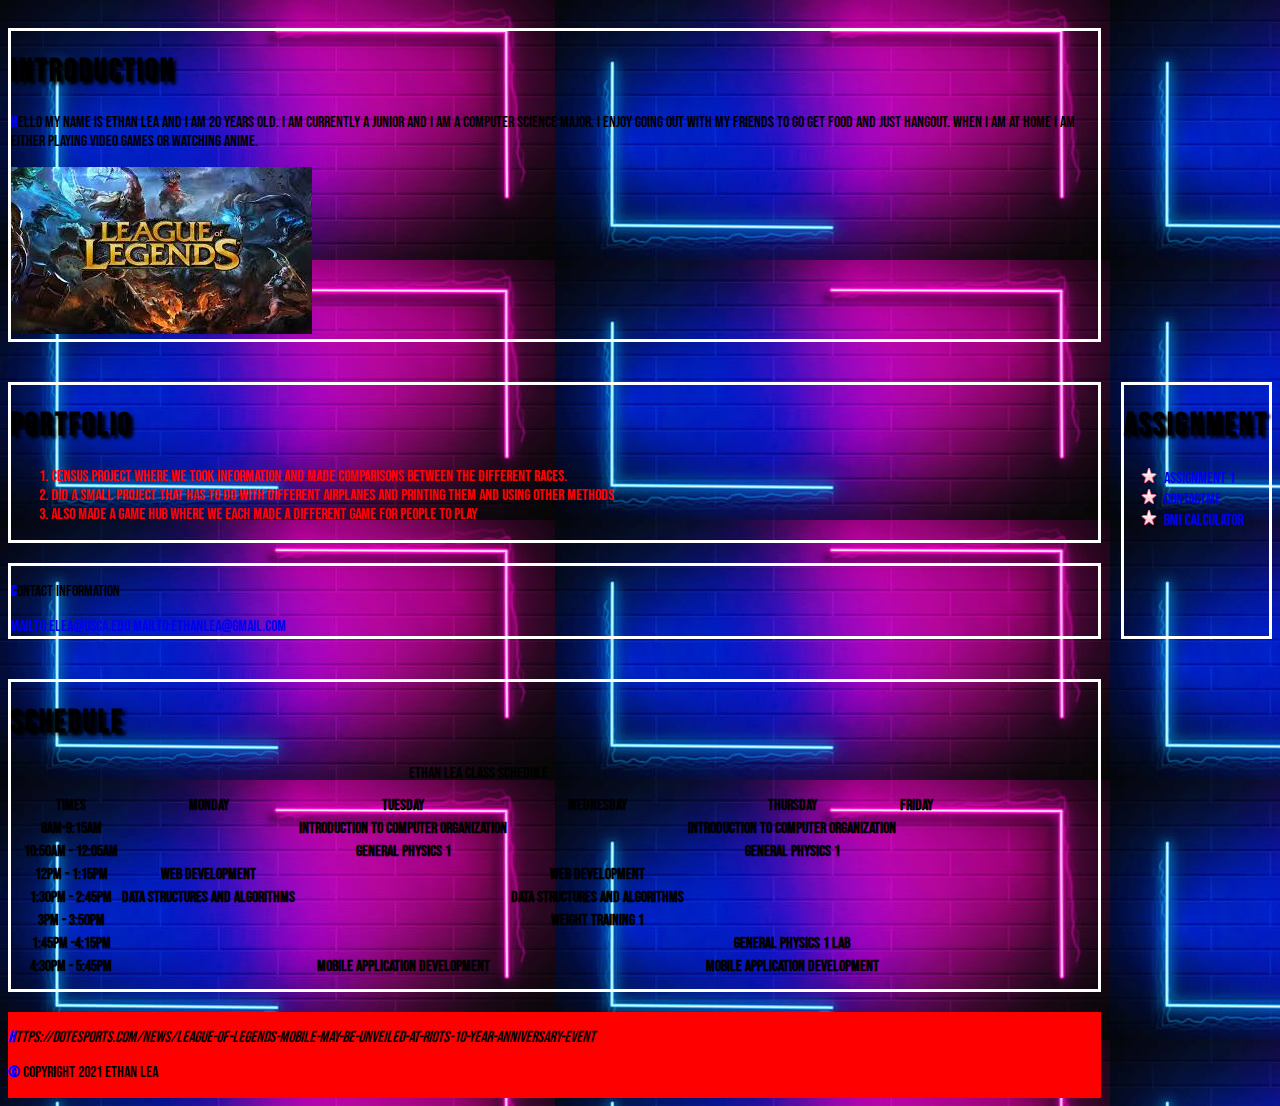
<file: index.html>
<!DOCTYPE html>

<head>
    <title>Homepage of Ethan Lea</title>
    <link rel="stylesheet" href=" css/home.css ">
    <link rel="preconnect" href="https://fonts.googleapis.com">
    <link rel="preconnect" href="https://fonts.gstatic.com" crossorigin>
    <link href="https://fonts.googleapis.com/css2?family=Bebas+Neue&display=swap" rel="stylesheet">

</head>

<body>
    <div class="wrapper">
        <div class="navbar">
            <nav>
                <ul>
                    <li><a href="https://usca.edu/">USCA main website</a></li>
                    <li><a href="#assignment">Assignment Section</a></li>
                    <li><a href="#address">Contact Information Section</a></li>
                    <li><a href="#introduction">Introduction Section</a></li>
                    <li><a href="#schedule">Schedule Section</a></li>
                </ul>
            </nav>
        </div>
        <div class="introduction" id="introduction">
            <h1>Introduction</h1>

            <p>Hello my name is Ethan Lea and I am 20 years old. I am currently a junior and I am a computer science
                major.
                I enjoy going out with my friends to go get food and just hangout. When I am at home I am either playing
                video games or watching anime.</p>
            <img src="img/leagueoflegends.jpg" alt="League of Legends picture">
        </div>
        <div class="assignment" id="assignment">
            <h1>Assignment</h1>
            
            <ul>
           
                <li><a href="doc/Assignment1.pdf">Assignment 1</a></li>
                <li><a href="ContactMe.html">ContactMe</a></li>
                <li><a href="bmi.html">BMI Calculator</a></li>
            </ul>
        </div>
        <div class="portfolio">
            <h1>Portfolio</h1>

            <ol>
                <li>Census Project where we took information and made comparisons between the different races.</li>
                <li>Did a small project that has to do with different airplanes and printing them and using other
                    methods
                </li>
                <li>Also made a game hub where we each made a different game for people to play</li>
            </ol>
        </div>
        <div class="address" id="address">
            <p>Contact Information</p>

            <a href="mailto:elea@usca.edu">mailto:elea@usca.edu</a>
            <a href="mailto:ethanlea@gmail.com">mailto:ethanlea@gmail.com</a>
        </div>
        <div class="schedule" id="schedule">
            <h1>Schedule</h1>


            <table>
                <caption>Ethan Lea Class Schedule</caption>

                <thead>
                    <tr>
                        <th>Times</th>
                        <th>Monday</th>
                        <th>Tuesday</th>
                        <th>Wednesday</th>
                        <th>Thursday</th>
                        <th>Friday</th>
                    </tr>

                </thead>
                <tbody>
                    <tr>
                        <th>8am-9:15am</th>
                        <th></th>
                        <th>Introduction to Computer Organization</th>
                        <th></th>
                        <th>Introduction to Computer Organization</th>
                        <th></th>
                    </tr>
                    <tr>
                        <th>10:50am - 12:05am</th>
                        <th></th>
                        <th>General Physics 1</th>
                        <th></th>
                        <th>General Physics 1</th>
                        <th></th>
                    </tr>
                    <tr>
                        <th>12pm - 1:15pm </th>
                        <th>Web Development</th>
                        <th></th>
                        <th>Web Development</th>
                        <th></th>
                        <th></th>
                    </tr>
                    <tr>
                        <th>1:30pm - 2:45pm</th>
                        <th>Data Structures and Algorithms</th>
                        <th></th>
                        <th>Data Structures and Algorithms</th>
                        <th></th>
                        <th></th>
                    </tr>
                    <tr>
                        <th>3pm - 3:50pm</th>
                        <th></th>
                        <th></th>
                        <th>Weight Training 1</th>
                        <th></th>
                        <th></th>
                    </tr>
                    <tr>
                        <th>1:45pm -4:15pm</th>
                        <th></th>
                        <th></th>
                        <th></th>
                        <th>General Physics 1 Lab</th>
                        <th></th>
                    </tr>
                    <tr>
                        <th>4:30pm - 5:45pm</th>
                        <th></th>
                        <th>Mobile Application Development</th>
                        <th></th>
                        <th>Mobile Application Development</th>
                        <th></th>
                    </tr>
                </tbody>
            </table>




        </div>
        <footer class="copyright">
            <p><cite>https://dotesports.com/news/league-of-legends-mobile-may-be-unveiled-at-riots-10-year-anniversary-event</cite>
            </p>
            <p>&copy; Copyright 2021 Ethan Lea</p>
        </footer>
</body>



</html>
</file>
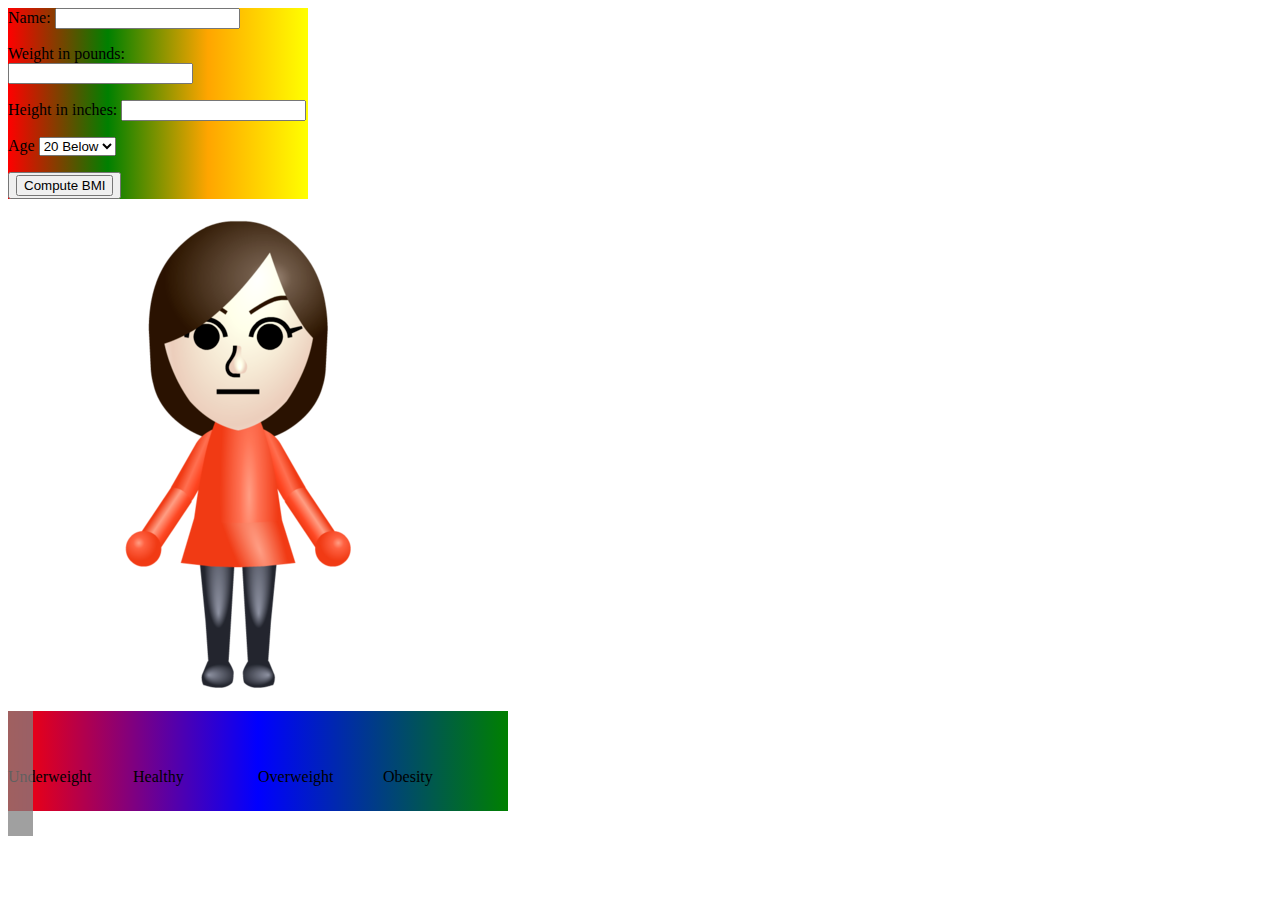
<file: bmi.html>
<html>

<head>
    <meta charset="UTF-8">

    <link rel="stylesheet" href=" css/main.css ">
    <!-- Jquery library   ---->
    <script src="https://code.jquery.com/jquery-3.5.1.js"
        integrity="sha256-QWo7LDvxbWT2tbbQ97B53yJnYU3WhH/C8ycbRAkjPDc=" crossorigin="anonymous"></script>


</head>

<body>
    <div class="wrapper">
        <div>
            <div class="rainbow">
            <p>
                <label> Name:
                    <input type="text" id="name">
                </label>
            </p>
            <p id="welcome1">

            </p>
            <p>
                <label> Weight in pounds:
                    <input type="text" id="weight">
                </label>
            </p>
            <p>
                <label> Height in inches:
                    <input type="text" id="height">
                </label>
            </p>
            <p>Age
                <select id="age">
                    <option> 20 Below </option>
                    <option> 20 - 30</option>
                    <option> 30 - 50</option>
                    <option> 50 - 60</option>
                    <option> 60 above</option>
                </select>
            </p>
            <p id="ageResult">

            </p>
            <p>
                <button>
                    <input type="button" value="Compute BMI" id="pbutton">
                </button>



            </p>
            <p id="result">

            </p>
            </div>
                <img src="img/Female_Mii.png"  id = "mii"> 
        </p>
        <div class="weightBlock"><p style="position: absolute; left: 0;">Underweight</p><p style="position: absolute; left:25%;">Healthy</p><p style="position: absolute; left: 50%;">Overweight</p><p style="position: absolute; left: 75%;">Obesity</p>
            <div id="vBar" class="vertical bar" style="width: 25px;height: 125px;background-color: grey;  opacity: .75;top: -10%;"></div>
                </div>
            
            <script>
                document.getElementById('name').addEventListener('blur', welcome);
                document.getElementById('pbutton').addEventListener('click', calcBMi);
                function welcome() {
                    document.getElementById('welcome1').textContent = "Hey " + document.getElementById('name').value + " Thanks for using our BMI calculator"
                }
                function calcBMi() {
                    
                            
                    var weight = document.getElementById('weight').value;
                    var height = document.getElementById('height').value;
                    var e1 = document.getElementById('age').selectedIndex;
                    switch (e1) {
                        case 0: document.getElementById('ageResult').textContent = "Hey check out this link (https://www.cdc.gov/growthcharts/data/set1clinical/cj41l023.pdf to determine weight category"
                    }
                    if (weight > 0 && height > 0) {
                        var bmi = (weight * 703) / (height * height);
                        document.getElementById('result').textContent = "Your BMI is " + bmi.toFixed(2);
                        if (bmi > 25 && bmi < 30) {
                            window.open("http://www.nhlbi.nih.gov/health/public/heart/obesity/lose_wt/control.htm");
                            document.getElementById('vBar').animate(
                        [
                            {transform:'translate(10px)'}, 
                            {transform:'translate(270x)'}],
                            {duration:1000,fill:'forwards'});
                            document.getElementById('mii').animate([{transform:'scale(0.2,0.5)'}, {transform:'scale(0.8,0.5)'}],{duration:1000,fill:'forwards'});
                        }
                        } 
                    
                        if(bmi >= 30){
                            window.open("http://www.nhlbi.nih.gov/health/public/heart/obesity/lose_wt/control.htm");
                            document.getElementById('vBar').animate(
                        [
                            {transform:'translate(10px)'}, 
                            {transform:'translate(405px)'}],
                            {duration:1000,fill:'forwards'});
                            document.getElementById('mii').animate([{transform:'scale(0.2,0.5)'}, {transform:'scale(1.0,0.5)'}],{duration:1000,fill:'forwards'});
                        }
                          
                        if(bmi > 18.5 && bmi < 25){
                            document.getElementById('vBar').animate(
                        [
                            {transform:'translate(10px)'}, 
                            {transform:'translate(133px)'}],
                            {duration:1000,fill:'forwards'});
                            document.getElementById('mii').animate([{transform:'scale(0.2,0.5)'}, {transform:'scale(0.6,0.5)'}],{duration:1000,fill:'forwards'});
                        }
                        
                        if(bmi > 0 && bmi < 18){
                            document.getElementById('vBar').animate(
                        [
                            {transform:'translate(10px)'}, 
                            {transform:'translate(23px)'}],
                            {duration:1000,fill:'forwards'});
                            document.getElementById('mii').animate([{transform:'scale(0.2,0.5)'}, {transform:'scale(0.4,0.5)'}],{duration:1000,fill:'forwards'});
                        }
                        
                    
                     
                    }
                   
        

            </script>

        </div>
    </div>

</body>

</html>
</file>
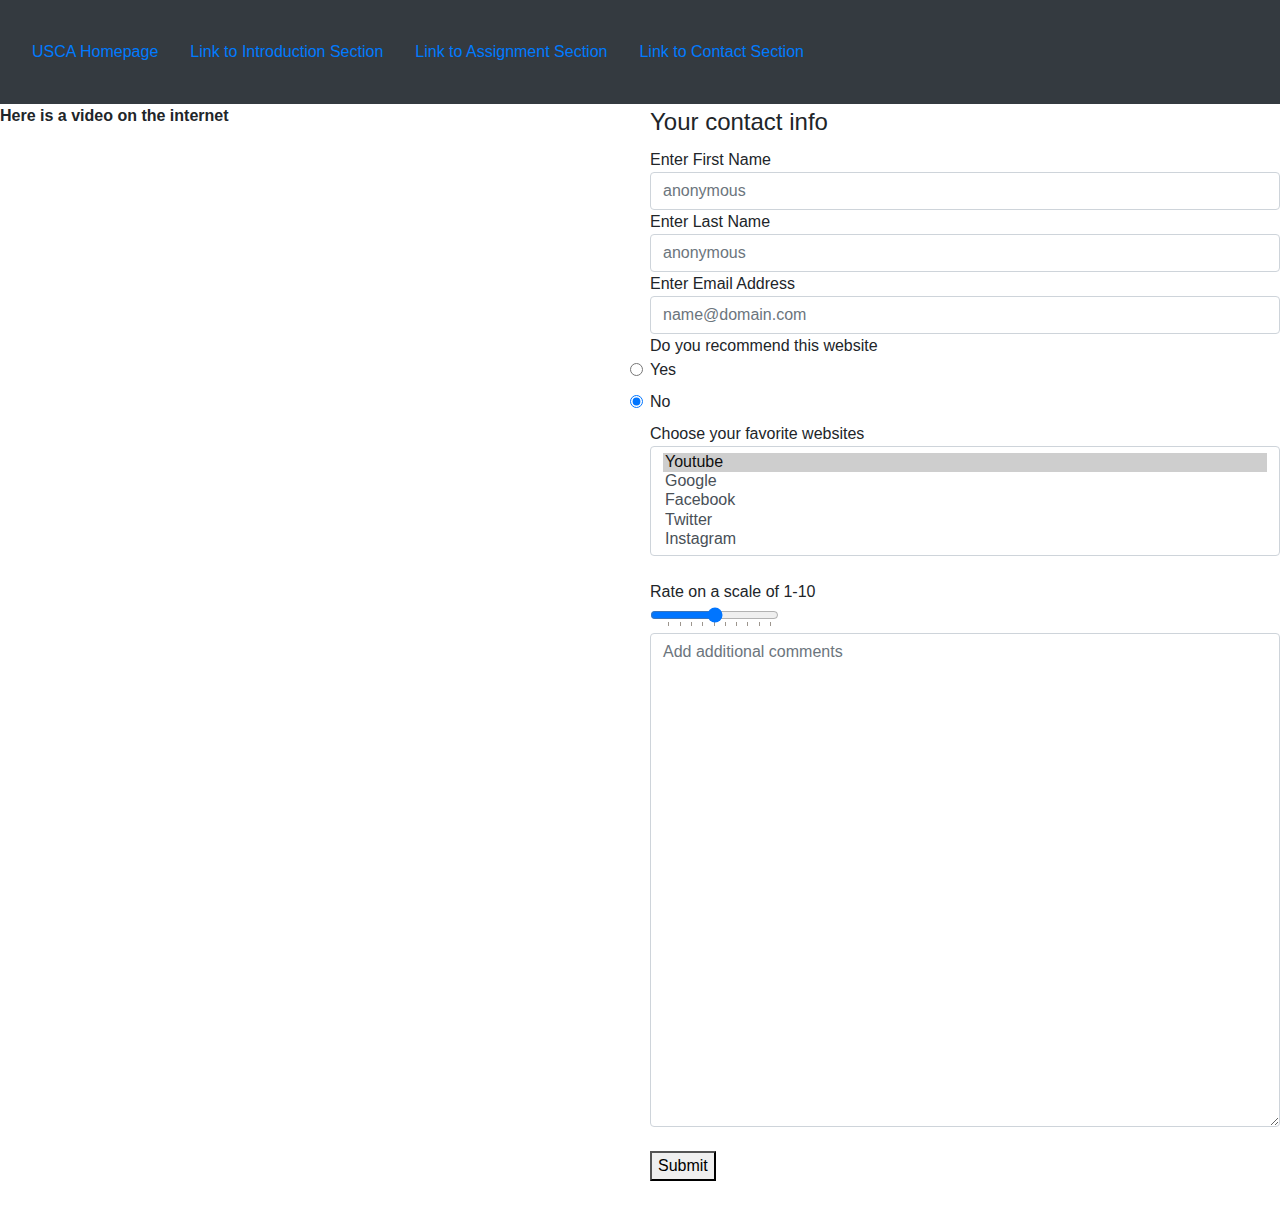
<file: ContactMe.html>
<!DOCTYPE html>
 
<head>
    <title>Contact me page</title>
    <link rel="stylesheet" href=" css/contact.css ">
    <link rel="stylesheet" href="https://stackpath.bootstrapcdn.com/bootstrap/4.3.1/css/bootstrap.min.css"
        integrity="sha384-ggOyR0iXCbMQv3Xipma34MD+dH/1fQ784/j6cY/iJTQUOhcWr7x9JvoRxT2MZw1T" crossorigin="anonymous">
</head>
 
<body>
 
    <div class="navbar navbar-expand-lg navbar-dark bg-dark">
        <ul class="nav font-weight-light">​
 
            <li class="nav-item font-weight-light">​
 
                <a class="nav-link active" href="https://usca.edu/">USCA Homepage</a>​
 
            </li>​
 
            <li class="nav-item font-weight-light">​
 
                <a class="nav-link" href="index.html#introduction">Link to Introduction Section</a>​
 
            </li>​
 
            <li class="nav-item font-weight-light">​
 
                <a class="nav-link" href="index.html#assignment">Link to Assignment Section</a>​
 
            </li>​
 
            <li class="nav-item font-weight-light">​
 
                <a class="nav-link" href="index.html#address">Link to Contact Section</a>​
 
            </li>​
 
        </ul>
    </div>
    
 
    <div class="wrapper">
        <div class="video rounded-border">
        <p class="font-weight-bold">Here is a video on the internet</p>
            <iframe class = "rounded" width="560" height="315" src="https://www.youtube.com/embed/VFyqQqJ4O18" title="YouTube video player"
    frameborder="0" allow="accelerometer; autoplay; clipboard-write; encrypted-media; gyroscope; picture-in-picture"
        allowfullscreen></iframe>
    </div>
    <div class="form form-group">
        <form name="feedback" class="form-group">
        <fieldset>
            <legend>Your contact info</legend>
        Enter First Name<input class="form-control" type="text" placeholder="anonymous" name="fname" required>
        Enter Last Name<input class="form-control"type="text" placeholder="anonymous" name="lname" required>
        Enter Email Address<input class="form-control" type="email" placeholder="name@domain.com" name="mail">
    </fieldset>
        Do you recommend this website<br>
        <input type="radio" class="form-check form-check-input form-check-la"name="recommendation" value="yes" id="yes" checked> <label for="yes">Yes</label> <br>
        <input type="radio" class="form-check form-check-input form-check-la"name="recommendation" value="no" id="no" checked> <label for="no">No</label> <br>
        Choose your favorite websites <br>
        <select class="form-control" size="5" name="favorites" id="favorite" multiple>
            
            <option value="Youtube" selected>Youtube</option>
            <option value="Google">Google</option>
            <option value="Facebook">Facebook</option>
            <option value="Twitter">Twitter</option>
            <option value="Instagram">Instagram</option>
            
        </select>
        <br>
        Rate on a scale of 1-10<br>
        <datalist id="numbers">
           
                <option value="1">1</option>
                <option value="2">2</option>
                <option value="3">3</option>
                <option value="4">4</option>
                <option value="5">5</option>
                <option value="6">6</option>
                <option value="7">7</option>
                <option value="8">8</option>
                <option value="9">9</option>
                <option value="10">10</option>
            
        </datalist>
        <input class="form-range" type="range" min="0" max="10" step="1" name="rating" list="numbers"><br>
        <textarea class="form-control" name="comment" id="comment" placeholder="Add additional comments" cols="30" rows="20"></textarea><br>
        <button type="submit" value="Submit" name="submit">Submit</button><br>
 
    </form>
    </div>
    </div>
    
    <script src="https://code.jquery.com/jquery-3.2.1.slim.min.js"
        integrity="sha384-KJ3o2DKtIkvYIK3UENzmM7KCkRr/rE9/Qpg6aAZGJwFDMVNA/GpGFF93hXpG5KkN"
        crossorigin="anonymous"></script>
    <script src="https://cdnjs.cloudflare.com/ajax/libs/popper.js/1.12.9/umd/popper.min.js"
        integrity="sha384-ApNbgh9B+Y1QKtv3Rn7W3mgPxhU9K/ScQsAP7hUibX39j7fakFPskvXusvfa0b4Q"
        crossorigin="anonymous"></script>
    <script src="https://maxcdn.bootstrapcdn.com/bootstrap/4.0.0/js/bootstrap.min.js"
        integrity="sha384-JZR6Spejh4U02d8jOt6vLEHfe/JQGiRRSQQxSfFWpi1MquVdAyjUar5+76PVCmYl"
        crossorigin="anonymous"></script>
</body>
</file>
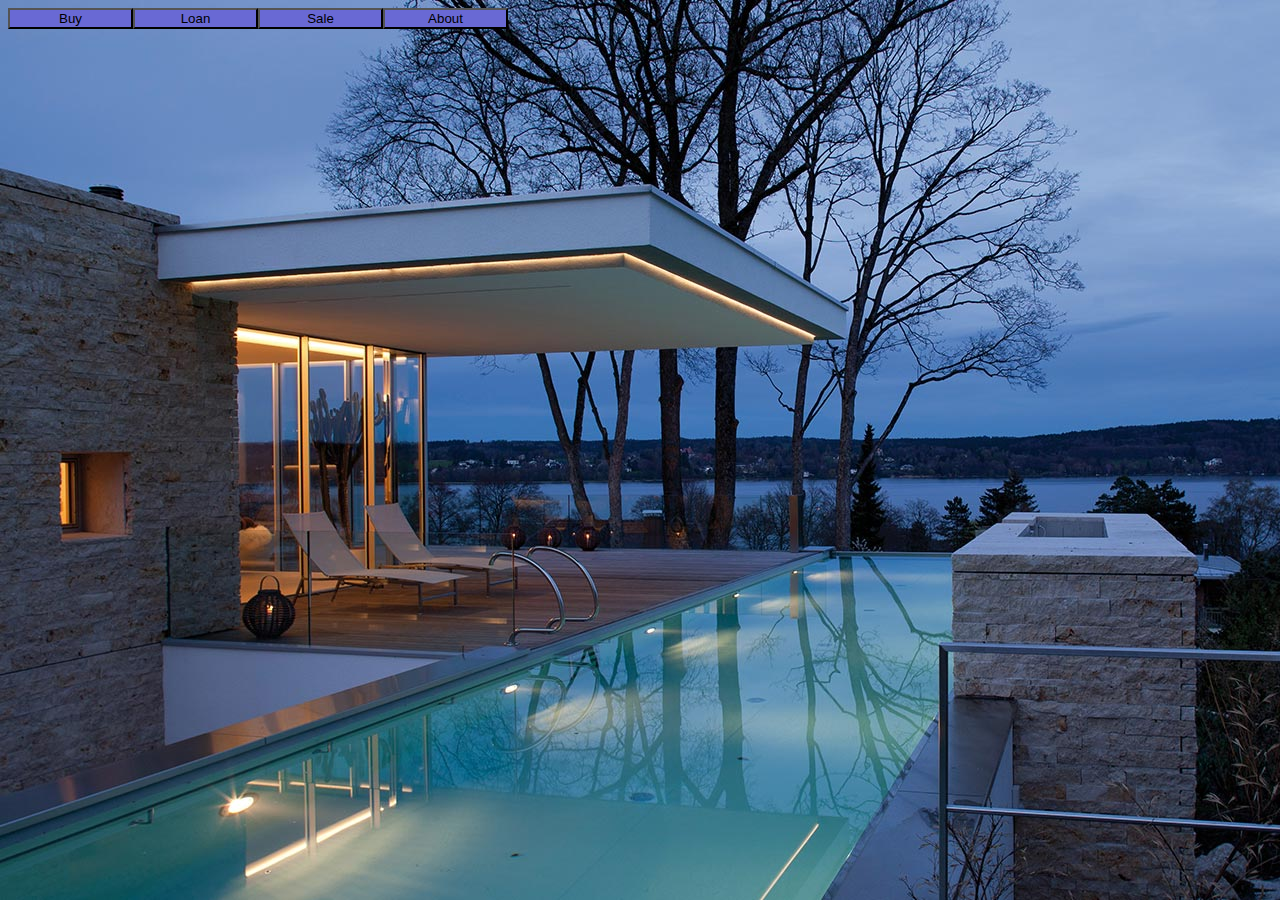
<file: realestate.html>
<!DOCTYPE html>
<html lang="en">
  <head>
    <title>Real Estate Company</title>
    <link rel="stylesheet" type="text/css" href="css/rEstate.css" />
  </head>
  <body>
    <div class="navbar">
      <ul id="nav">
        <li><input id="btnbuy" type="button" value="Buy" /></li>
        <li><input id="btnloan" type="button" value="Loan" /></li>
        <li><input id="btnsale" type="button" value="Sale" /></li>
        <li><input id="btabout" type="button" value="About" /></li>
      </ul>
    </div>
    <div id="finalTable"></div>
    <div id="form">
      <div class="loanInformation">
        <p>Loan Information</p>
        <label for="loanInput">Loan Amount:</label>
        <input type="text" id="loanInput" name="loanInput" required />$
        <br />
        <label for="interestInput">Interest Rate:</label>
        <input type="text" id="interestInput" name="interestInput" required />%
        <br />
        <label for="termInput">Loan Term:</label>
        <input type="text" id="termInput" name="termInput" required />Years
        <br />
        <label for="startDate">Start Date:</label>
        <select id="startMonth">
          <option>January</option>
          <option>February</option>
          <option>March</option>
          <option>April</option>
          <option>May</option>
          <option>June</option>
          <option>July</option>
          <option>August</option>
          <option>September</option>
          <option>October</option>
          <option>November</option>
          <option>December</option>
        </select>
        <select id="startYear">
          <option>2011</option>
          <option>2012</option>
          <option>2013</option>
          <option>2014</option>
          <option>2015</option>
          <option>2016</option>
          <option>2017</option>
          <option>2018</option>
          <option>2019</option>
          <option>2020</option>
          <option>2021</option>
          <option>2022</option>
          <option>2023</option>
          <option>2024</option>
          <option>2025</option>
          <option>2026</option>
          <option>2027</option>
          <option>2028</option>
          <option>2029</option>
          <option>2030</option>
          <option>2031</option>
          <option>2032</option>
          <option>2033</option>
          <option>2034</option>
          <option>2035</option>
          <option>2036</option>
          <option>2037</option>
          <option>2038</option>
          <option>2039</option>
          <option>2040</option></select
        ><br />
        <label for="results">Show results by:</label>
        <select id="results">
          <option>Year</option></select
        ><br />
        <input id="btnCalculate" type="submit" value="Calculate" />
      </div>
    </div>
    <script src="js/rEstate.js"></script>
  </body>
</html>
</file>
<file: css/home.css>
.wrapper {
   
    display: grid;
    row-gap: 20px;
    column-gap: 20px;
    grid-auto-columns: auto;
    grid-auto-rows: auto;
}
  body{
      background-image: url(../img/background.jpg);
      background-size: auto;
  }
.address{
    grid-column: 1/5;
    grid-row: 7/8;
    border: 3px solid #fff;
}
.schedule{
    grid-column: 1/5;
    grid-row: 9/11;
    border: 3px solid #fff;
}
.introduction{
    grid-column: 1/5;
    grid-row: 2/3;
    border: 3px solid #fff;
}
.portfolio{
    grid-column: 1/5;
    grid-row: 4/7;
    border: 3px solid #fff;
}
.assignment{
    grid-column: 5/7;
    grid-row: 4/8;
    border: 3px solid #fff;
}
.copyright{
    grid-row: 11/12;
    grid-column: 1/5;
}
.navbar{
    display: none;
}
p{
    font-family: 'Bebas Neue', cursive; 
    line-height: normal;
    text-align: left; 
}
body{
    font-family: 'Bebas Neue', cursive;
}
li{
    color: red;
    font-weight: 200;
    display: list-item;
}
h1{
    text-transform: uppercase; letter-spacing: 2px;
    text-shadow: 0.1em 0.1em 0.1em black;
    border-radius: 10px;
    transition: ease-in-out 3s;

}
a{
    text-decoration: none;
    font-style:inherit;
}
a:hover{
    font-style: italic;
}

ul{
    list-style-image: url(../img/star.png);
}
footer{
    background-color: red;
}
li.navbar{
    border-radius: 15px;
}
p::first-letter{
    color: blue;
    font-weight: bold;

}
p.portfolio{
    box-shadow: -25px -25px 50px black;
}
body{
    border: black 1px;
}
table{
    border: black;
    padding: 10px;
    vertical-align: 5px;
    empty-cells: show;
}

h1:hover{
    transform:translate(10px);
}
</file>
<file: css/main.css>
.weightblock{
    width:500px;
    height:100px;
    display: block;
    border:1px;
    background: linear-gradient(to right,red,blue,green); 
    text-align: center;
    line-height: 100px;
    position:relative;
    bottom: 0;

}
.rainbow {
    background: linear-gradient(to right,red,green,orange,yellow); 
    width: 300px;
}
</file>
<file: css/contact.css>
.wrapper {
   
    display: grid;
    row-gap: 20px;
    column-gap: 20px;
    grid-template-columns: 1fr 1fr;
    grid-template-rows: auto;
}
 
.video {
    grid-column: 1/2;
    grid-row: 1/2;
}
 
.form {
    grid-column: 2/3;
    grid-row: 1/2;
}
</file>
<file: css/rEstate.css>
body {
  background-image: url("../img/Estate.jpg");
}
#form {
  visibility: hidden;
}

#monthPayment {
  background-color: transparent;
  color: white;
}

label {
  display: inline-block;
  width: 150px;

  text-align: right;
  padding: 9px;
}
#btnCalculate {
  width: 450px;
  background-color: rgb(105, 105, 212);
}
p {
  width: 450px;
  margin: 0px;
  text-align: center;
  background-color: rgb(105, 105, 212);
}
div.loanInformation {
  position: absolute;
  top: 50px;
  left: 950px;
  width: 450px;
  background-color: lightblue;
}
#nav {
  top: 0px;

  float: left;
  margin: 0;
  padding: 0;
  width: 625px;
  flex-wrap: wrap;
  display: flex;
}
td {
  border: 0.5px solid rgb(216, 199, 199);

  background-color: rgb(217, 217, 233);
  width: 125px;
  padding: 5px;
  text-align: left;
}

table {
  top: 150px;
  left: 150px;
  background-color: rgb(217, 217, 233);
}
th {
  background-color: rgb(153, 255, 158);
  border: 0.5px solid rgb(216, 199, 199);
}
#finalTable {
  visibility: hidden;
}

div.navbar li {
  display: inline;
}
div.navbar input {
  width: 125px;
  margin: 0px auto;
  background-color: rgb(105, 105, 212);
  color: black;
}
</file>
